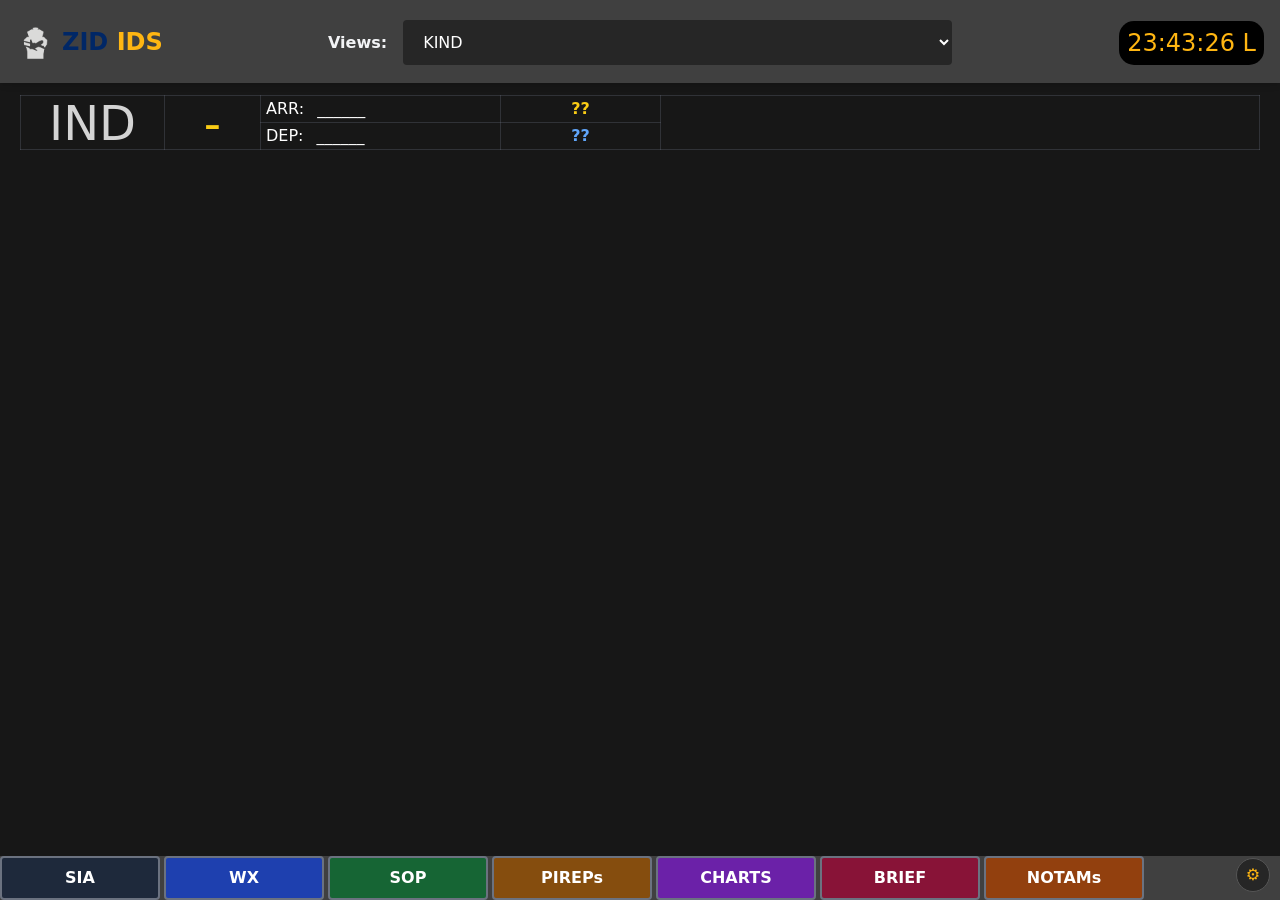
<file: index.html>
<!DOCTYPE html><html><head><meta charset="utf-8"><meta name="download_date" content="2026-11-01T07:38:46.697Z"/>
    
    <meta name="viewport" content="width=device-width, initial-scale=1.0">
    <link rel="stylesheet" href="external/cdnjs.cloudflare.com/ajax/libs/font-awesome/6.5.1/css/all.min.css">
    <title>ZID IDS</title>
    <script src="assets/config.js?v=3"></script><script src="assets/standalone.js?v=3"></script><script src="assets/config-ui.js?v=3"></script><script src="assets/notams.js?v=1"></script>
    <script type="module" src="assets/index-zid3.js"></script>
    <link rel="stylesheet" href="assets/index-8kpw4e6Y.css">
  </head>
  <body class="dark">
    <div id="app" class="bg-white dark:bg-neutral-900"></div>
  

</body>
</file>
